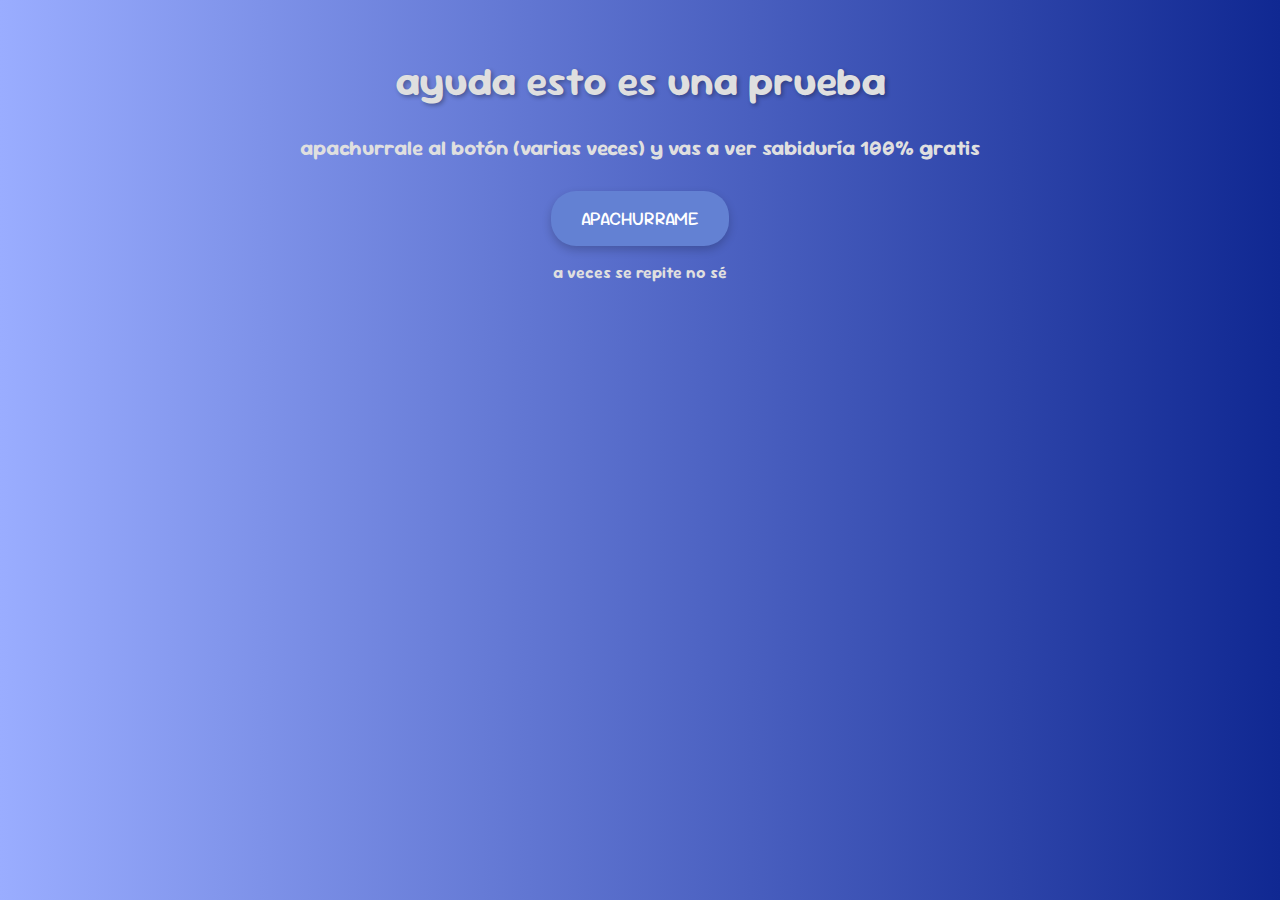
<file: prueba/index.html>
<!DOCTYPE html>
<html lang="es">
<head>
    <link rel="stylesheet" href="style.css">
    <meta charset="UTF-8">
    <meta name="viewport" content="width=device-width, initial-scale=1.0">
    <title>Hola! Soy un título</title>
    <link rel="icon" type="image/x-icon" href="/prueba/image/favicon.ico">
</head>
<body>
    <h1>ayuda esto es una prueba</h1>
    <h2>apachurrale al botón (varias veces) y vas a ver sabiduría 100% gratis</h2>
    <button id="btn-1" class="my-btn">APACHURRAME</button>
    <script src="script.js"> </script>
    <h3>a veces se repite no sé</h3>
</body>
</html>
</file>
<file: prueba/style.css>
/* Fuente y estilos generales */
@import url('https://fonts.googleapis.com/css2?family=Quicksand:wght@400;700&display=swap');
@import url('https://fonts.googleapis.com/css2?family=Sour+Gummy:ital,wght@0,100..900;1,100..900&display=swap');
body {
    font-family: 'Sour Gummy', serif;
    text-align: center;
    background: linear-gradient(to right, #9aadff, #102892);
    color: #333;
    padding: 20px;
}

h1 {
    font-size: 2.5rem;
    color: #dfdfdf;
    text-shadow: 2px 2px 4px rgba(0, 0, 0, 0.3);
}

h2 {
    font-size: 1.3rem;
    color: #dfdfdf;
    margin-bottom: 30px;
}

h3 {
    font-size: 1rem;
    color: #dfdfdf;
    margin-bottom: 30px;
}
/* Estilo del botón */
.my-btn {
    background: #6381d3;
    border: none;
    padding: 15px 30px;
    font-family: 'Sour Gummy', serif;
    font-size: 1.2rem;
    color: white;
    border-radius: 25px;
    cursor: pointer;
    transition: all 0.3s ease;
    box-shadow: 0 4px 10px rgba(0, 0, 0, 0.2);
}

.my-btn:hover {
    background: #6563d3;
    transform: scale(1.05);
}

/* Estilo de la frase generada */
p {
    font-size: 1.5rem;
    color: #fff;
    background: rgba(0, 0, 0, 0.2);
    padding: 15px;
    border-radius: 10px;
    display: inline-block;
    margin-top: 20px;
    animation: fadeIn 0.5s ease-in-out;
}

/* Animación de aparición */
@keyframes fadeIn {
    from {
        opacity: 0;
        transform: translateY(-10px);
    }
    to {
        opacity: 1;
        transform: translateY(0);
    }
}
</file>
